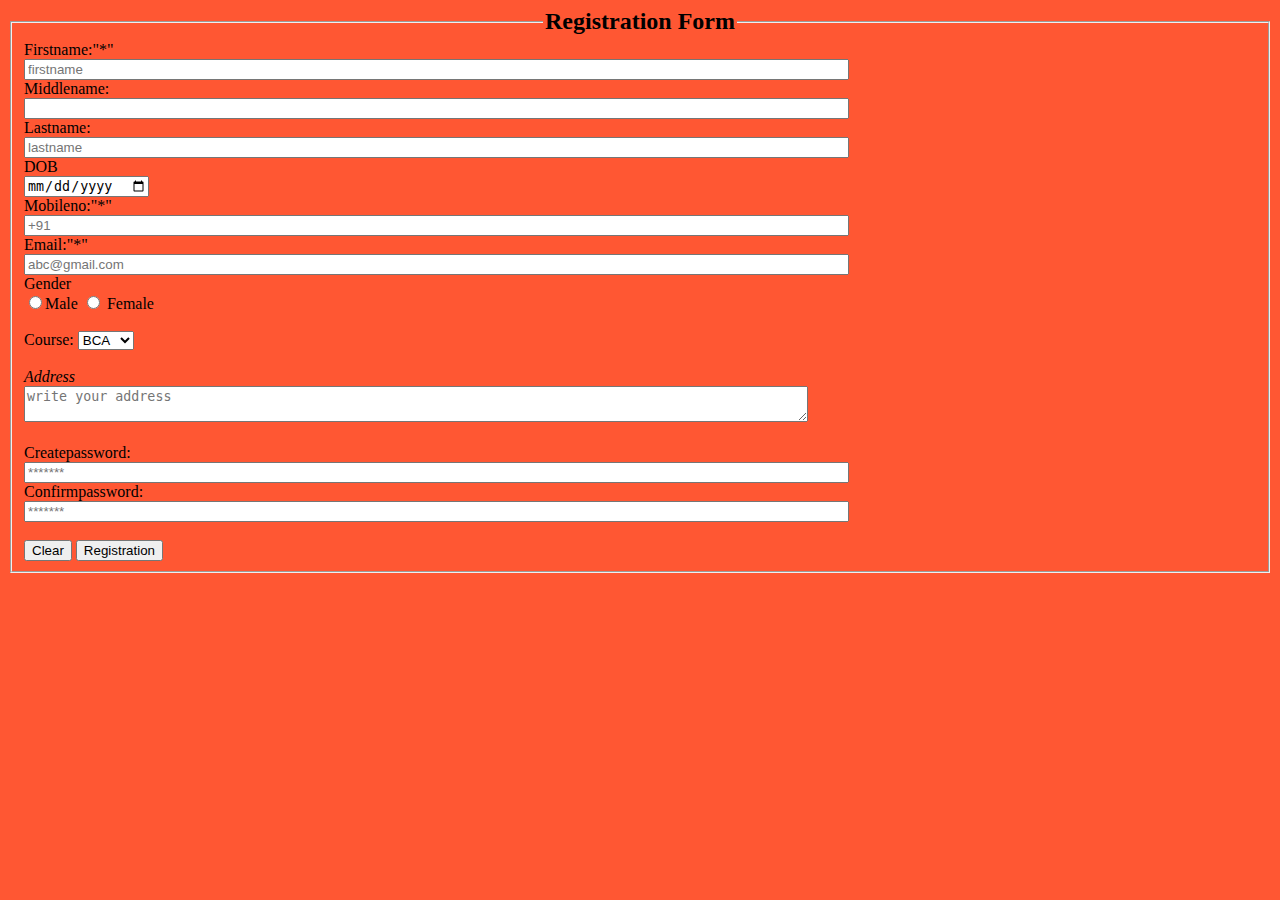
<file: form.html>
<!DOCTYPE html>
<html lang="en">
<head>
    <meta charset="UTF-8">
    <meta name="viewport" content="width=device-width, initial-scale=1.0">
    <title>Registration Form</title>
</head>
<body bgcolor="#FF5733 ">
    <fieldset>
        <legend align="center"><font size="5"><b>Registration Form</b></font></legend>
        <form name="myform" action="abc.php" method="post">
    <lable for="firstname">Firstname:"*"</lable>
<br>
<input type="text" size="100%" name="fisrtName" maxlength="25" placeholder="firstname">
<br>
<lable for="middlename">Middlename:</lable>
<br>
<input type="text" size="100%" name="middleName" maxlength="25">
<br>
<lable for="lastname">Lastname:</lable>
<br>
<input type="text" size="100%" name="lastname" maxlength="25" placeholder="lastname">
<br>
<lable for="name">DOB</lable>
<br>
<input type="date" size="100%" name="dob">
<br>
<lable for="mobile">Mobileno:"*"</lable>
<br>
<input type="text" size="100%" name="mobile" maxlength="10" placeholder="+91">
<br>
<lable for="email">Email:"*"</lable>
<br>
<input type="email" size="100%" name="email" maxlength="35" placeholder="abc@gmail.com">
<br>
<label for="Gender">Gender</label><br>
<input type="radio" name="gender" value="Male"><label>Male</label>
<input type="radio" name="gender" value="female">
<label>Female</label>
<br>
<br>
<label for="Course">Course: </label>
<select>
<option selected>BCA</option>
<option>MCA</option>
<option>Other</option>
</select>
<br><br>
<address>
<label for="address">Address</label>
</address>
<textarea name="summary" cols="95" rows="2" placeholder="write your address"></textarea>
<br><br>
<lable for="password">Createpassword:</lable>
<br>
<input type="password" size="100%" name="password" maxlength="25" placeholder="*******">
<br>
<lable for="name">Confirmpassword:</lable>
<br>
<input type="password" size="100%" name="cnfPassword" placeholder="*******">
<br><br>
<div>
<input type="reset" value="Clear">
<input type="submit" value="Registration">
</div>
</form>
</fieldset>
</body>
</html>
</file>
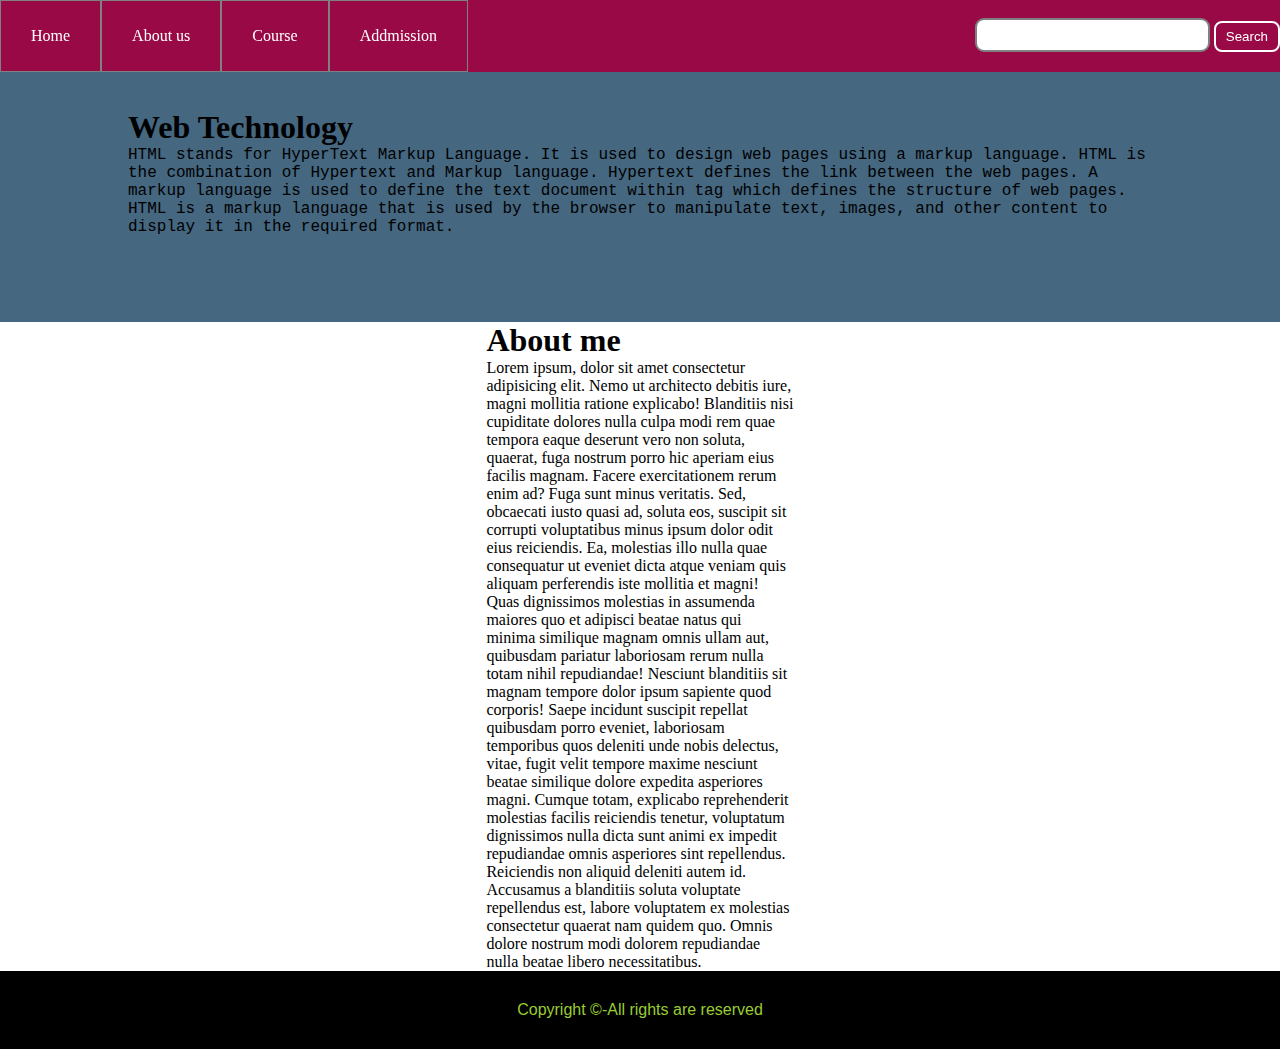
<file: home.html>
<!DOCTYPE html>
<html lang="en">
<head>
    <meta charset="UTF-8">
    <meta name="viewport" content="width=device-width, initial-scale=1.0">
    <title>subharti.org/home</title>
    <link rel="stylesheet" href="style.css">
</head>
<body>
    <nav class="navbar background">
        <ul class="nav-list">
        <li><a href="#homepage">Home</a></li>
        <li><a href="#aboutpage">About us</a></li>
        <li><a href="#coursepage">Course</a></li>
        <li><a href="#admissionpage">Addmission</a></li>
        </ul>
        <div class="rightnav">
        <input type="text" name="search" id="search">
        <button class="btn btn-sm">Search</button>
        </div>
    </nav>
    <section class="firstsection">
    <div class="box-main">
        <div class="firsthalf">
        <h1 class="text-big" id="homepage">Web Technology</h1>
        <p class="text-small">
            HTML stands for HyperText Markup Language.
            It is used to design web pages using a markup
            language. HTML is the combination of Hypertext
            and Markup language. Hypertext defines the
            link between the web pages. A markup language
            is used to define the text document within tag
            which defines the structure of web pages.
            HTML is a markup language that is used by the
            browser to manipulate text, images, and other
            content to display it in the required format.
        </p>
        </div>
    </div>
    </section>
    <section class="secondsection">
        <div class="box-main">
        <div class="secondhalf">
        <h1 class="text-big" id="aboutpage">About me</h1>
        <p class="text-small">Lorem ipsum, dolor sit amet consectetur adipisicing elit. Nemo ut architecto debitis iure, magni mollitia ratione explicabo! Blanditiis nisi cupiditate dolores nulla culpa modi rem quae tempora eaque deserunt vero non soluta, quaerat, fuga nostrum porro hic aperiam eius facilis magnam. Facere exercitationem rerum enim ad? Fuga sunt minus veritatis. Sed, obcaecati iusto quasi ad, soluta eos, suscipit sit corrupti voluptatibus minus ipsum dolor odit eius reiciendis. Ea, molestias illo nulla quae consequatur ut eveniet dicta atque veniam quis aliquam perferendis iste mollitia et magni! Quas dignissimos molestias in assumenda maiores quo et adipisci beatae natus qui minima similique magnam omnis ullam aut, quibusdam pariatur laboriosam rerum nulla totam nihil repudiandae! Nesciunt blanditiis sit magnam tempore dolor ipsum sapiente quod corporis! Saepe incidunt suscipit repellat quibusdam porro eveniet, laboriosam temporibus quos deleniti unde nobis delectus, vitae, fugit velit tempore maxime nesciunt beatae similique dolore expedita asperiores magni. Cumque totam, explicabo reprehenderit molestias facilis reiciendis tenetur, voluptatum dignissimos nulla dicta sunt animi ex impedit repudiandae omnis asperiores sint repellendus. Reiciendis non aliquid deleniti autem id. Accusamus a blanditiis soluta voluptate repellendus est, labore voluptatem ex molestias consectetur quaerat nam quidem quo. Omnis dolore nostrum modi dolorem repudiandae nulla beatae libero necessitatibus.</p>
        </div>
        </div>
    </section>
    <footer class="footerBackground">
		<p class="text-footer">
			Copyright ©-All rights are reserved
		</p>
</body>
</html>
</file>
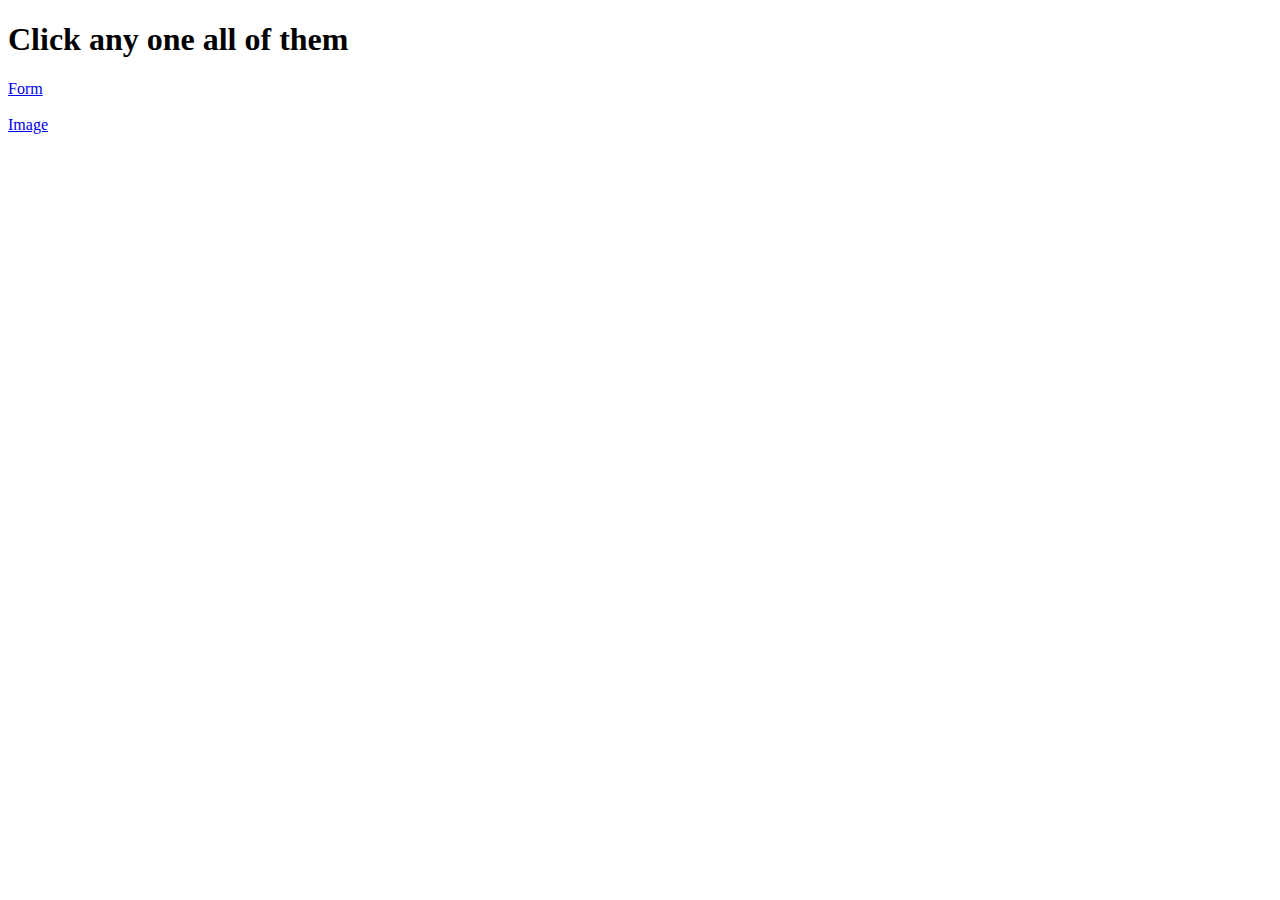
<file: link_In_CSS.html>
<!DOCTYPE html>
<html lang="en">
<head>
    <meta charset="UTF-8">
    <meta name="viewport" content="width=device-width, initial-scale=1.0">
    <title>Link insertion</title>
    <style>
        
        a link{
            color: deeppink;
            text-decoration: none;
            font-family: 'Courier New', Courier, monospace;
            font-size: 50px;
        }
        a :visited{
            color: black;
        }
        a:hover{
            color: deeppink;
            text-decoration: underline;
        }
        a:active{
            color: darkblue;
        }
    </style>
</head>
<body>
    <h1>Click any one all of them</h1>
    <!--Anchor Tag-->
    <a href="form.html">Form</a>
    <br><br>
    <a href="Basic_Html\image.html">Image</a>
</body>
</html>
</file>
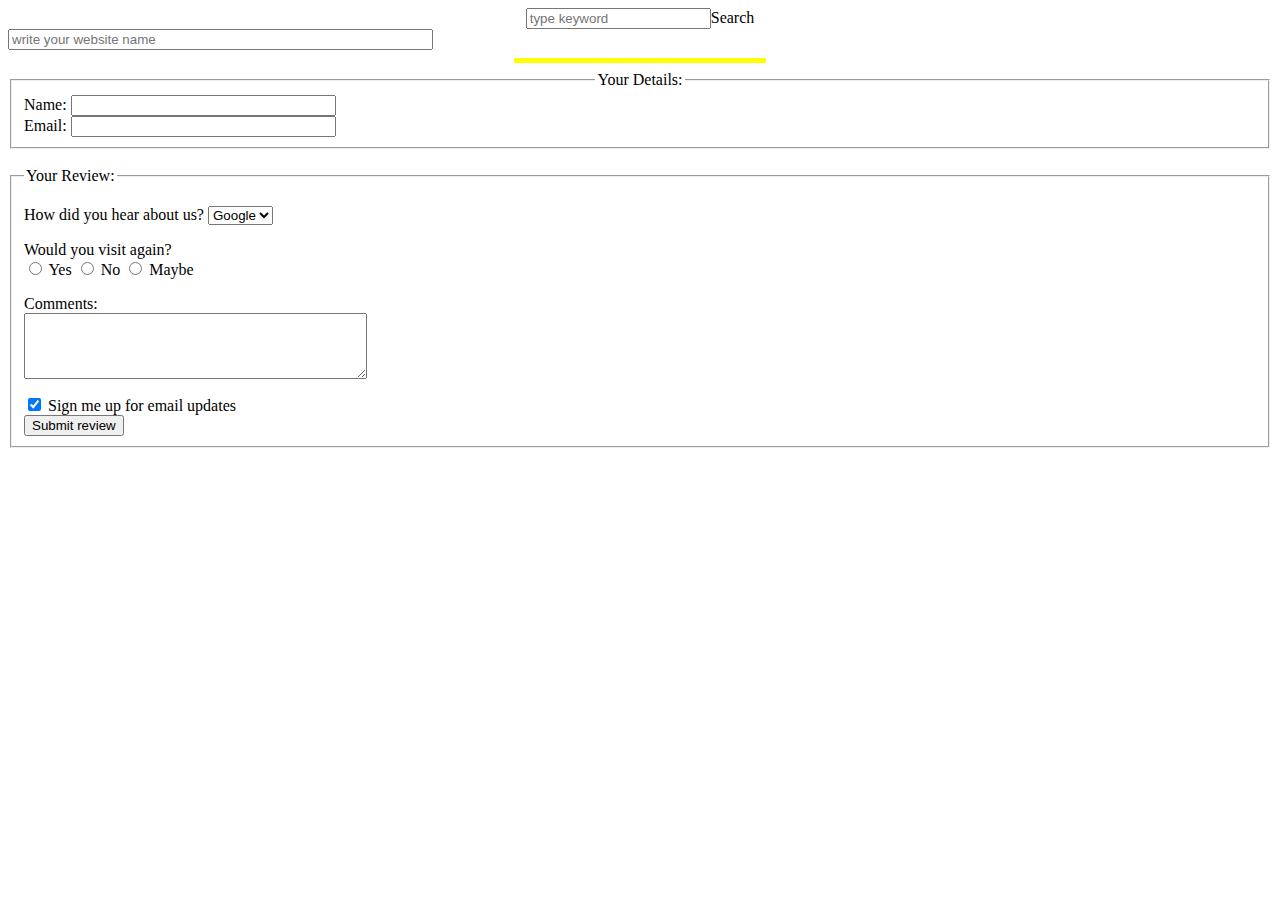
<file: review.html>
<html>
<head>
 <title>Forms</title>
</head>
<body>
 <form action="http://www.example.com/review.php" method="get">
    <div align="center">
    <input type="search" name="searchBox" size="20" placeholder="type keyword">Search
    </div>
    <div>
    <input type="url" name="URL" size="50" placeholder="write your website name">
    </div>
    <hr size="5px" width="250" color="yellow"\>
 <fieldset>
 <legend align="center">
 Your Details:
 </legend>
 <label>
 Name:
 <input type="text" name="name" size="30" maxlength="100">
 </label>
 <br />
 <label>
 Email:
 <input type="email" name="email" size="30" maxlength="100">
 </label>
 <br />
 </fieldset>
 <br />
 <fieldset>
 <legend>
 Your Review:
 </legend>
 <p>
 <label for="hear-about">
 How did you hear about us?
 </label>
 <select name="referrer" id="hear-about">
 <option value="google">Google</option>
 <option value="friend">Friend</option>
 <option value="advert">Advert</option>
 <option value="other">Other</option>
 </select>
 </p>
 <p>
    Would you visit again?
    <br />
    <label>
    <input type="radio" name="rating" value="yes" />
    Yes
    </label>
    <label>
    <input type="radio" name="rating" value="no" />
    No
    </label>
    <label>
    <input type="radio" name="rating" value="maybe" />
    Maybe
    </label>
    </p>
    <p>
    <label for="comments">
    Comments:
    </label>
    <br />
    <textarea rows="4" cols="40" id="comments">
    </textarea>
    </p>
    <label>
    <input type="checkbox" name="subscribe" checked="checked" />
    Sign me up for email updates
    </label>
    <br />
    <input type="submit" value="Submit review" />
    </fieldset>
    </form>
   </body>
   </html>
</file>
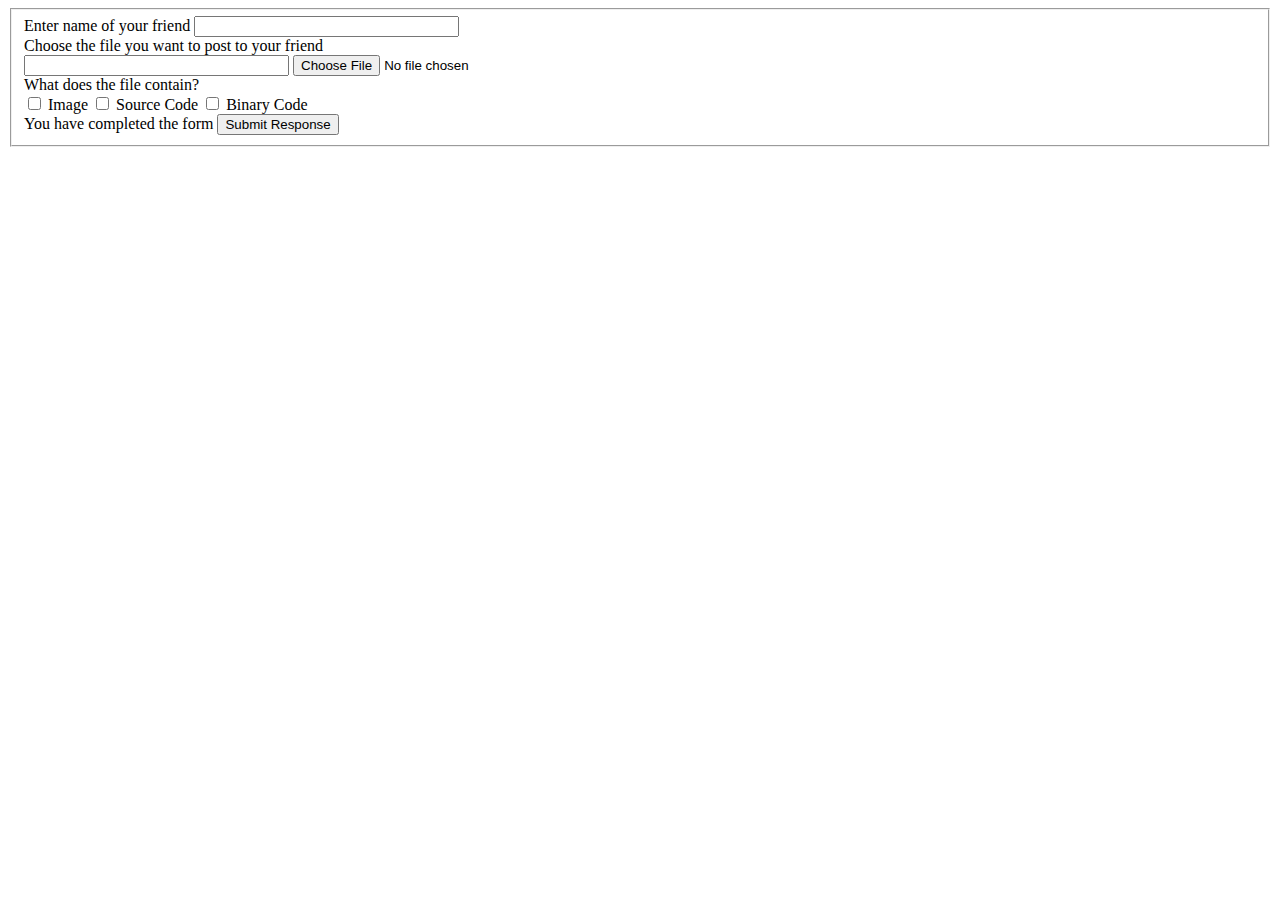
<file: SessionalQues-2.html>
<!DOCTYPE html>
<html lang="en">
<head>
    <meta charset="UTF-8">
    <meta name="viewport" content="width=device-width, initial-scale=1.0">
    <title>Form Example</title>
</head>
<body>
    <fieldset>
    <form>
    <label>Enter name of your friend</label>
    <input type="text" size="30" maxlength="45"><br>
    <label>Choose the file you want to post to your friend</label><br>
    <input type="text" size="30">
    <input type="file" size="30"><br>
    <label>What does the file contain?</label><br>
    <input type="checkbox" name="tick">
    <label>Image</label>
    <input type="checkbox" name="tick">
    <label>Source Code</label>
    <input type="checkbox" name="tick">
    <label>Binary Code</label><br>
    <label>You have completed the form</label>
    <input type="submit" value="Submit Response" size="30">
    </form>
    </fieldset>
</body>
</html>
</file>
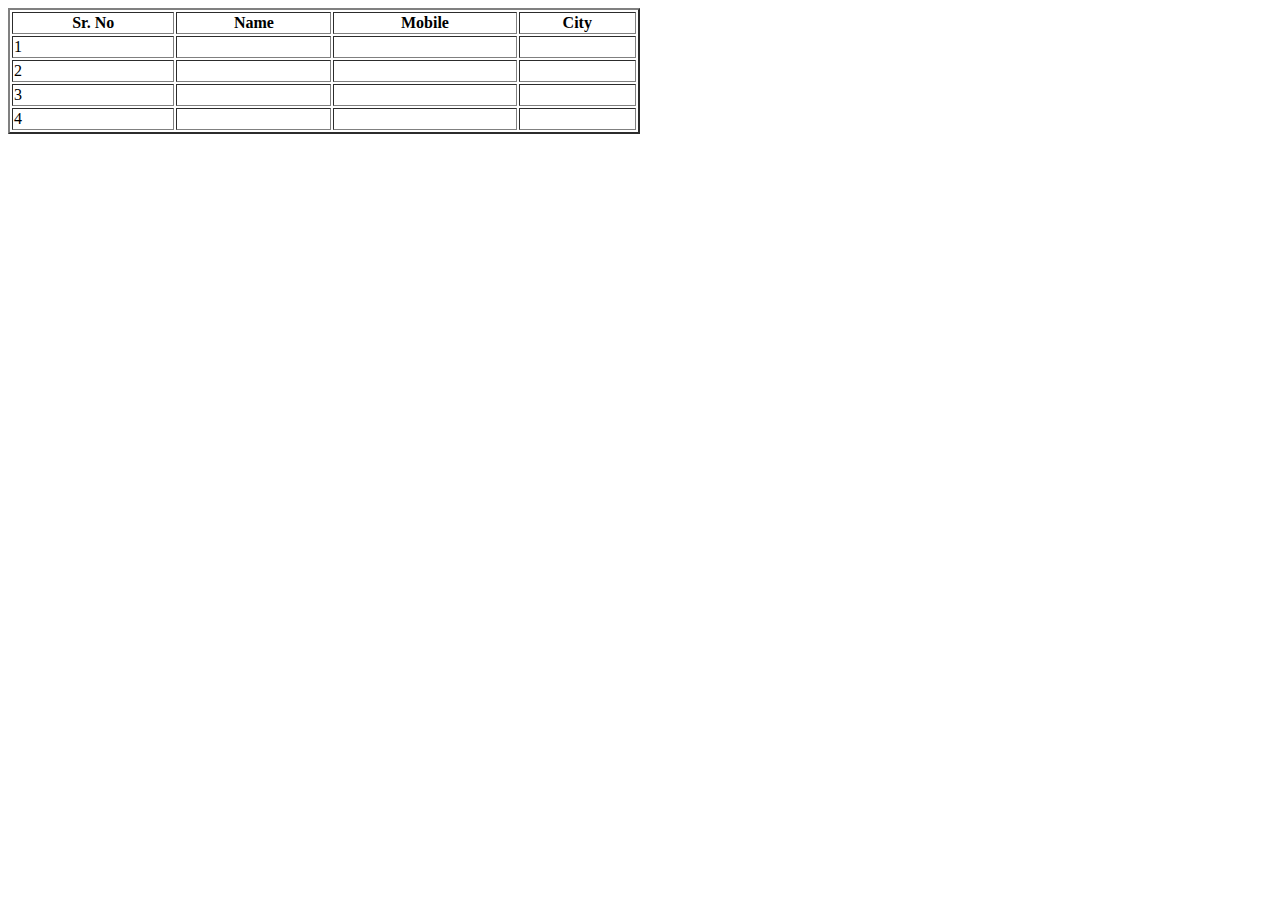
<file: SessionalQues.html>
<!DOCTYPE html>
<html lang="en">
<head>
    <meta charset="UTF-8">
    <meta name="viewport" content="width=device-width, initial-scale=1.0">
    <title>Table</title>
</head>
<body>
    <table border="2" width="50%">
    <tr>
        <th align="center">Sr. No</th>
        <th align="=center">Name</th>
        <th align="=center">Mobile</th>
        <th align="=center">City</th>
    </tr>
    <tr>
    <td>1</td>
    <td></td>
    <td></td>
    <td></td>
    </tr>
    <tr>
        <td>2</td>
        <td></td>
    <td></td>
    <td></td>
        </tr>
        <tr>
            <td>3</td>
            <td></td>
    <td></td>
    <td></td>
            </tr>
            <tr>
                <td>4</td>
                <td></td>
    <td></td>
    <td></td>
                </tr>
    </table>
</body>
</html>
</file>
<file: style.css>
*{
    margin: 0;
    padding: 0;
}
.navbar {
    display: flex;
    align-items: center;
    position: sticky;
	top: 0;
	cursor: pointer;
}
.background{
    background: #990945;
    background-blend-mode: darken;
    background-size: contain;
}
.nav-list{
    width: 70%;
	display: flex;
	align-items: center;
}
.nav-list li {
    list-style: none;
    padding: 26px 30px;
    border: 1px solid gray;
}

.nav-list li a {
    text-decoration: none;
    color: white;
}
.nav-list li a:hover{
    color: aqua;
}
.rightnav{
    width: 30%;
    text-align: right;
}
#search {
    padding: 5px;
    font-size: 17px;
    border: 2px solid grey;
    border-radius: 9px;
}
.btn {
    padding: 8px 20px;
    margin: 7px 0;
    border: 2px solid white;
    border-radius: 8px;
    background: none;
    color: white;
    cursor: pointer;
}

.btn-sm {
    padding: 6px 10px;
    vertical-align: middle;
}
.firstsection{
    background-color: #456780;
    height:250px;
}
.box-main {
    display: flex;
    justify-content: center;
    align-items: center;
    color: black;
    max-width: 80%;
    margin: auto;
    height: 80%;
}
.firstsection .box-main p{
    font-family: 'Courier New', Courier, monospace;
    font-weight: 100;
}
.firsthalf {
    width: 100%;
    display: flex;
    flex-direction: column;
    justify-content: center;
}

.secondhalf {
    width: 30%;
}
.footerBackground{
    background-color: black;
    size: 100%;
}
.text-footer {
    text-align: center;
    padding: 30px 0;
    font-family: 'Ubuntu', sans-serif;
    display: flex;
    justify-content: center;
    color: yellowgreen;
    text-underline-position: auto;
}
</file>
